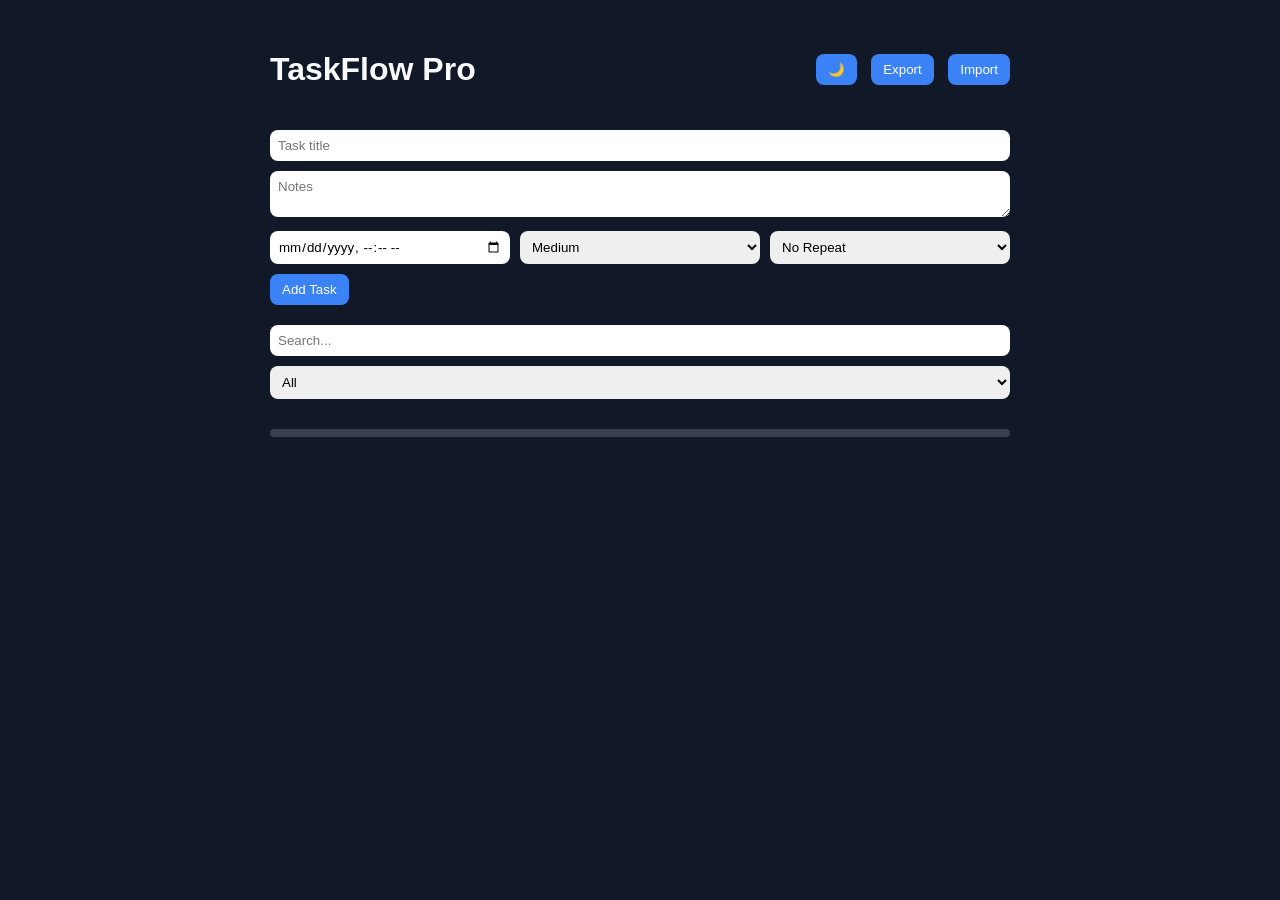
<file: todo/index.html>
<!DOCTYPE html>
<html lang="en">
<head>
<meta charset="UTF-8">
<meta name="viewport" content="width=device-width, initial-scale=1.0">
<title>TaskFlow Pro</title>

<link rel="stylesheet" href="task.css">
<link rel="manifest" href="manifest.json">
<meta name="theme-color" content="#111827">
</head>

<body>

<div class="app">

<header>
    <h1>TaskFlow Pro</h1>

    <div class="header-actions">
        <button id="themeToggle">🌙</button>
        <button id="exportBtn">Export</button>
        <input type="file" id="importInput" hidden>
        <button onclick="document.getElementById('importInput').click()">Import</button>
    </div>
</header>

<section class="form">
    <input id="title" placeholder="Task title">
    <textarea id="notes" placeholder="Notes"></textarea>

    <div class="row">
        <input type="datetime-local" id="dueDate">
        <select id="priority">
            <option value="high">High</option>
            <option value="medium" selected>Medium</option>
            <option value="low">Low</option>
        </select>
        <select id="repeat">
            <option value="none">No Repeat</option>
            <option value="daily">Daily</option>
            <option value="weekly">Weekly</option>
        </select>
    </div>

    <button id="addBtn">Add Task</button>
</section>

<section class="controls">
    <input id="search" placeholder="Search...">
    <select id="filter">
        <option value="all">All</option>
        <option value="pending">Pending</option>
        <option value="completed">Completed</option>
        <option value="overdue">Overdue</option>
    </select>
</section>

<section id="taskList"></section>

<footer>
    <div class="progress-bar">
        <div id="progress"></div>
    </div>
</footer>

</div>

<script src="db.js"></script>
<script src="lay.js"></script>

<script>
if ('serviceWorker' in navigator) {
    navigator.serviceWorker.register('sw.js');
}
</script>

</body>
</html>
</file>
<file: todo/task.css>
* { box-sizing: border-box; font-family: Inter, sans-serif; }

body {
    margin: 0;
    background: #111827;
    color: #f9fafb;
}

.app {
    max-width: 800px;
    margin: auto;
    padding: 30px;
    width:95%;
}

header {
    display: flex;
    justify-content: space-between;
    align-items: center;
}

.header-actions button {
    margin-left: 10px;
}

.form, .controls {
    margin-top: 20px;
}

input, textarea, select {
    padding: 8px;
    border-radius: 8px;
    border: none;
    margin-bottom: 10px;
    width: 100%;
}

.row {
    display: flex;
    gap: 10px;
}

button {
    padding: 8px 12px;
    border-radius: 8px;
    border: none;
    cursor: pointer;
    background: #3b82f6;
    color: white;
}

.task {
    background: #1f2937;
    padding: 15px;
    border-radius: 10px;
    margin-top: 10px;
    border-left: 5px solid;
}

.task.high { border-color: #ef4444; }
.task.medium { border-color: #f59e0b; }
.task.low { border-color: #10b981; }

.task.completed {
    opacity: 0.6;
    text-decoration: line-through;
}

.progress-bar {
    background: #374151;
    height: 8px;
    border-radius: 8px;
    margin-top: 20px;
}

#progress {
    height: 100%;
    background: #10b981;
    width: 0%;
    transition: 0.3s;
}
</file>
